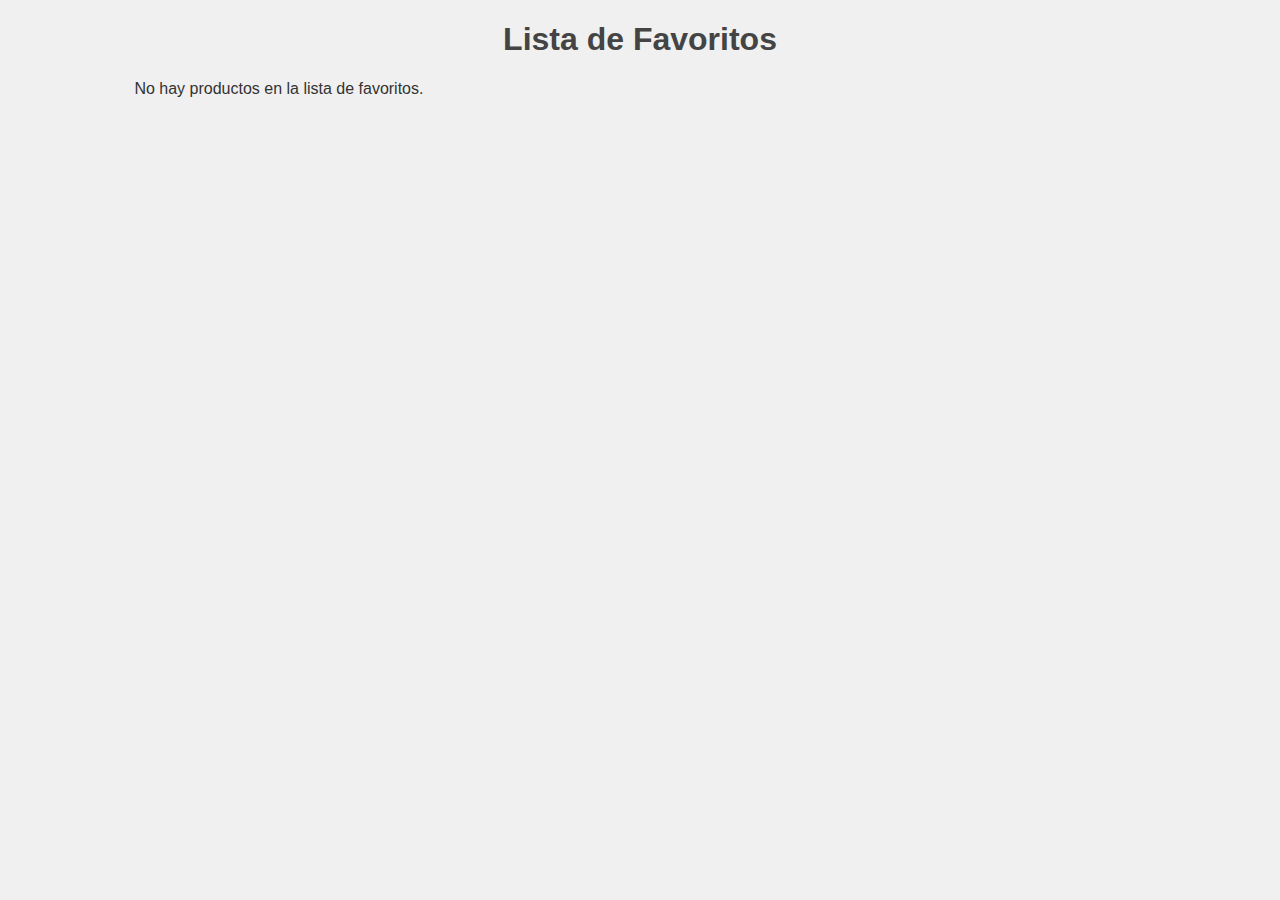
<file: favorite.html>
<!DOCTYPE html>
<html lang="es">
<head>
    <meta charset="UTF-8">
    <meta name="viewport" content="width=device-width, initial-scale=1.0">
    <link rel="stylesheet" href="https://cdnjs.cloudflare.com/ajax/libs/font-awesome/5.15.3/css/all.min.css">
    <link rel="stylesheet" href="css/favorite.css">
    <title>Lista de Favoritos</title>
</head>
<body>
    <div class="container">
        <h1>Lista de Favoritos</h1>
        <div id="favoritesContainer"></div>
    </div>

    <script>
        document.addEventListener('DOMContentLoaded', function () {
            const favoritesContainer = document.getElementById('favoritesContainer');
            let favorites = JSON.parse(localStorage.getItem('favorites')) || [];

            // Función para renderizar la lista de favoritos
            function renderFavorites() {
                favoritesContainer.innerHTML = '';
                if (favorites.length === 0) {
                    favoritesContainer.innerHTML = '<p>No hay productos en la lista de favoritos.</p>';
                } else {
                    favorites.forEach((product, index) => {
                        favoritesContainer.appendChild(createProductElement(product, index));
                    });
                }
            }

            // Función para crear el elemento HTML de un producto
            function createProductElement(product, index) {
                const productElement = document.createElement('div');
                productElement.className = 'product';
                productElement.innerHTML = `
                    <img src="${product.image}" alt="${product.name}">
                    <div>
                        <h2>${product.name}</h2>
                        <p>ID: ${product.id}</p>
                    </div>
                    <div class="remove-button" data-index="${index}">
                        <i class="fas fa-trash-alt"></i>
                    </div>
                `;
                return productElement;
            }

            // Eliminar producto de favoritos
            function removeFromFavorites(index) {
                favorites.splice(index, 1);
                localStorage.setItem('favorites', JSON.stringify(favorites));
                renderFavorites();
            }

            // Event listener para eliminar productos de la lista de favoritos
            favoritesContainer.addEventListener('click', function (e) {
                if (e.target.classList.contains('fa-trash-alt')) {
                    const index = e.target.parentElement.getAttribute('data-index');
                    removeFromFavorites(index);
                }
            });

            // Renderizar la lista de favoritos al cargar la página
            renderFavorites();
        });
    </script>
    <script src="producto.js"></script>
</body>
</html>
</file>
<file: css/favorite.css>
body {
    font-family: Arial, sans-serif;
    background-color: #f0f0f0;
    color: #333;
}
.container {
    width: 80%;
    margin: auto;
}
h1 {
    text-align: center;
    color: #444;
}
.product {
    display: flex;
    align-items: center;
    background-color: #fff;
    padding: 20px;
    margin-bottom: 10px;
    border-radius: 8px;
    box-shadow: 0 2px 4px rgba(0, 0, 0, 0.1);
}
.product img {
    width: 100px;
    height: 100px;
    border-radius: 8px;
    margin-right: 20px;
}
.product h2 {
    margin: 0;
    font-size: 1.2em;
    color: #333;
}
.product p {
    margin: 0;
    color: #666;
}
.remove-button {
    margin-left: auto;
    cursor: pointer;
    color: red;
    font-size: 20px;
}
</file>
